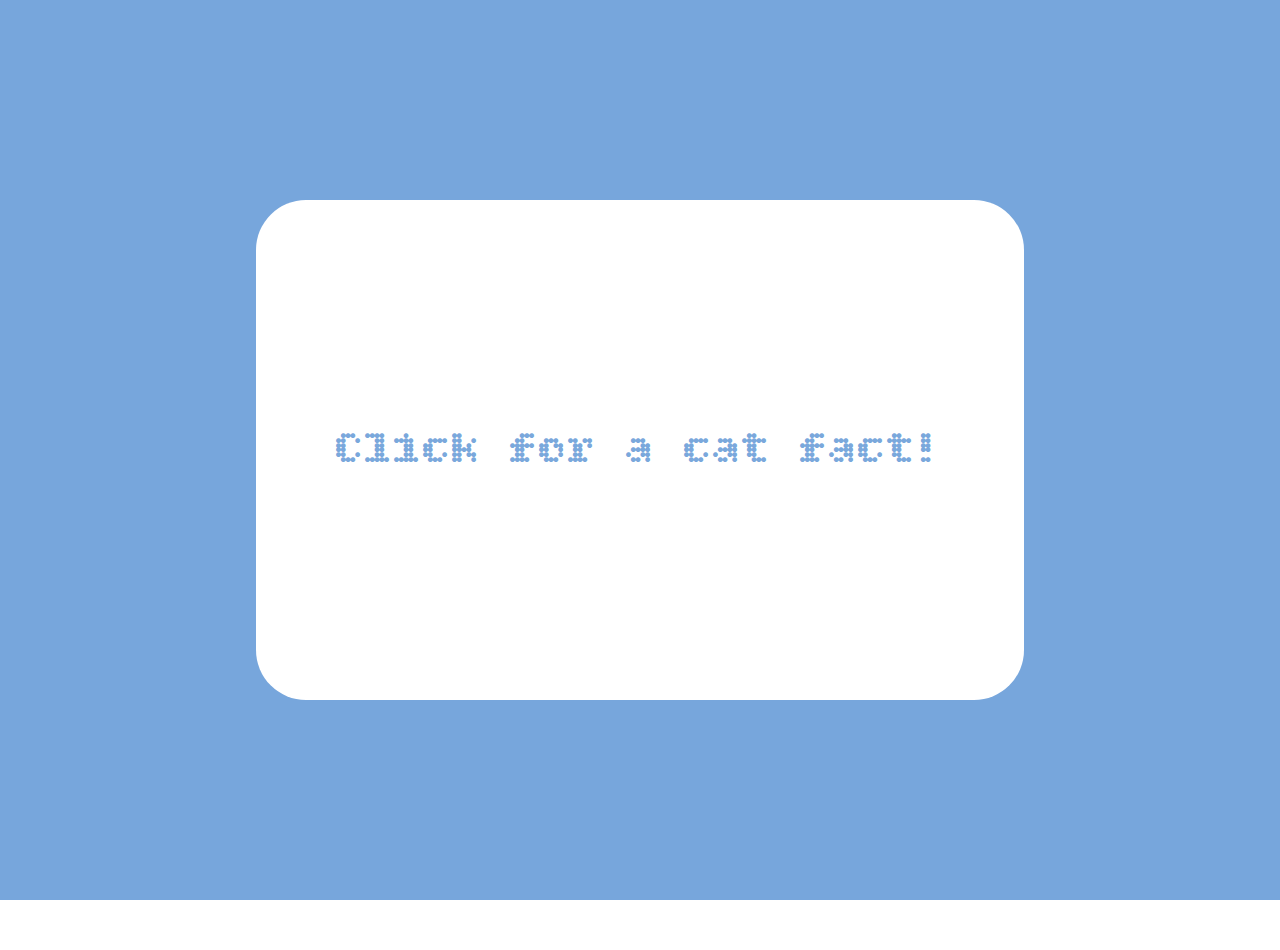
<file: index.html>
<!DOCTYPE html>
<html lang="en">
<head>
    <meta charset="UTF-8">
    <meta name="viewport" content="width=device-width, initial-scale=1.0">
    <title>Cat Facts</title>
    <link rel="icon" href="image.png">
    <link rel="stylesheet" href="style.css">
    <link rel="preconnect" href="https://fonts.googleapis.com">
<link rel="preconnect" href="https://fonts.gstatic.com" crossorigin>
<link href="https://fonts.googleapis.com/css2?family=Bitcount+Grid+Double:wght@100..900&family=Cherry+Bomb+One&family=Modak&family=Montserrat:ital,wght@0,100..900;1,100..900&family=Oi&family=Rubik:ital,wght@0,300..900;1,300..900&family=Ubuntu:ital,wght@0,300;0,400;0,500;0,700;1,300;1,400;1,500;1,700&display=swap" rel="stylesheet">
</head>
<body>
    <div id="cc">
     <div id="factc">
      <span id="cont"></span>
     </div> 
      <button id="btn" type="submit">Click for a cat fact!</button>
    </div>  
   <script src="script.js"></script>
</body>
</html>
</file>
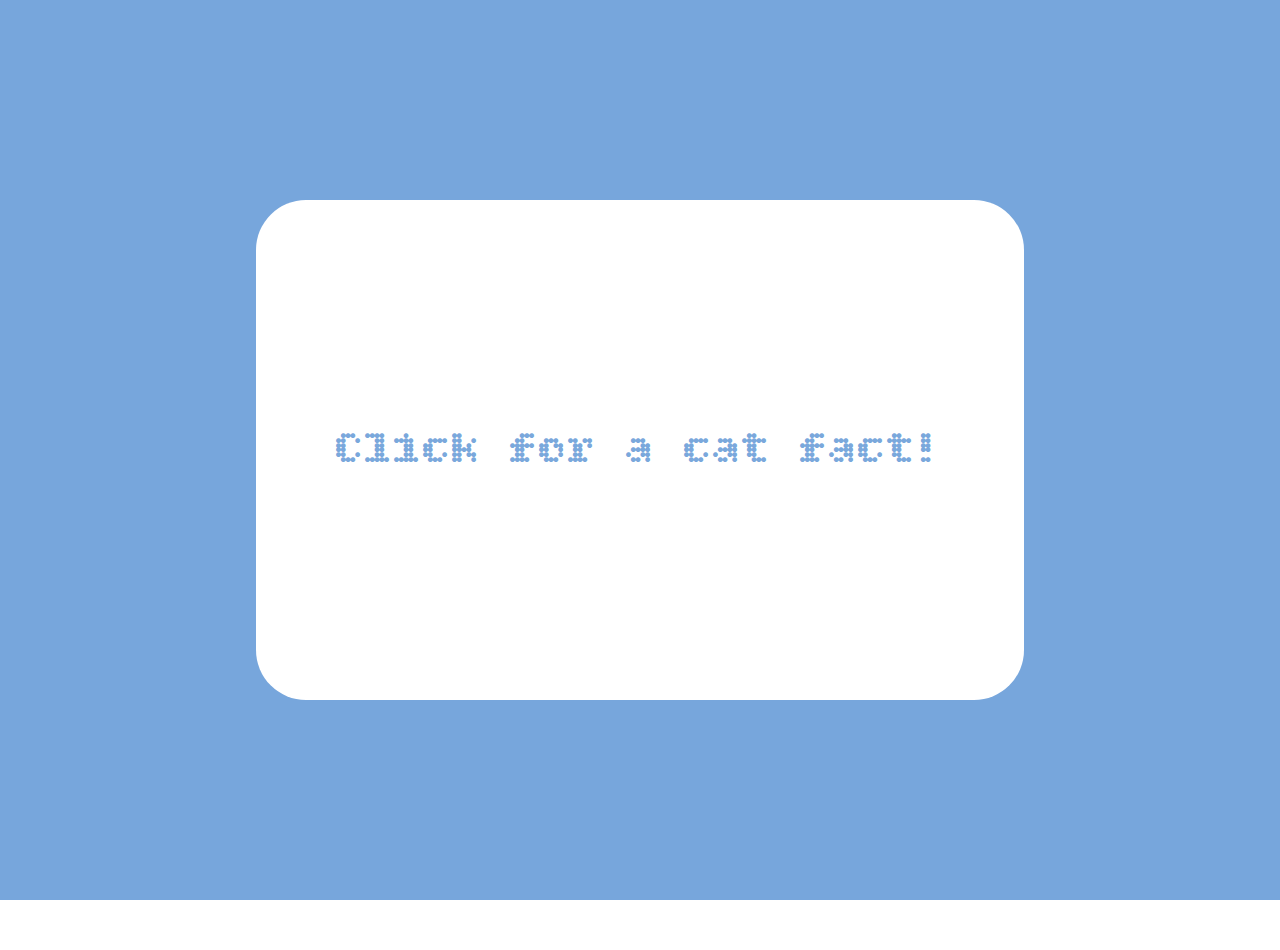
<file: index0.html>
<!DOCTYPE html>
<html lang="en">
<head>
    <meta charset="UTF-8">
    <meta name="viewport" content="width=device-width, initial-scale=1.0">
    <title>Experiment 0 - Index</title>
    <link rel="stylesheet" href="style0.css">
    <link rel="preconnect" href="https://fonts.googleapis.com">
<link rel="preconnect" href="https://fonts.gstatic.com" crossorigin>
<link href="https://fonts.googleapis.com/css2?family=Bitcount+Grid+Double:wght@100..900&family=Cherry+Bomb+One&family=Modak&family=Montserrat:ital,wght@0,100..900;1,100..900&family=Oi&family=Rubik:ital,wght@0,300..900;1,300..900&family=Ubuntu:ital,wght@0,300;0,400;0,500;0,700;1,300;1,400;1,500;1,700&display=swap" rel="stylesheet">
</head>
<body>
    <div id="cc">
     <div id="factc">
      <span id="cont"></span>
     </div> 
      <button id="btn" type="submit">Click for a cat fact!</button>
    </div>  
   <script src="script.js"></script>
</body>
</html>
</file>
<file: style.css>
html,body{
    display: flex;
    justify-content: center;
    align-items: center;
    text-align: center;
    height: 100vh;
    width: 100vw;
    overflow: hidden; 
    padding: 0;
    margin: 0;
}
#cc{
    width: 100%;
    height: 100%;
    background-color: hsla(212, 72%, 45%, 0.608);
    font-family: "Bitcount Grid Double";
    font-weight: 19800;
    font-style: normal;
    color: white;
    display: flex;
    justify-content: center;
    align-items: center;
    font-size: medium;
    padding: 50px;
    flex-wrap: wrap;
    text-align: center;
    position: relative;
    overflow: hidden;
    display: flex;
    user-select: none;
  
}   
#btn{
    height: 50%;
    width: 60%;
    background-color: hsl(0, 0%, 100%);
    color: hsla(212, 72%, 45%, 0.608);
    border-radius: 50px;
    cursor: pointer;
    position: absolute;
    transition: 0.5s;
    border: none;
    font-size: 3rem;
    background-color: hsl(0, 0%, 100%);
    font-family: "Bitcount Grid Double";
    font-weight: 9800;

   
}
#btn:focus{
 border: none;

}
#btn:hover{
    transform: translateY(10px);
}
#btn:active{
    transform: translateY(-5px);
}
#cont{
    font-size: 1.7rem;
    display: flex;
    justify-content: center;
    align-items: center;
    display: flex;
    flex-grow: 1;

}
#factc{
    position: absolute;
    width: 100%;
    height: 80%;
    background-color: rgba(0, 0, 0, 0);
    top:0;  
    display: flex;
    justify-content: center;
    align-items: center;
    padding: 20px;
   
}
@media (max-width: 575.98px) {
 #cont{
    font-size: 2rem;
 }
 #btn.clicked{
    height: 70px;
    border-radius: 10px;
 }
 #btn{
    font-size: 2rem;
 }
}

@media (min-width: 576px) and (max-width: 767.98px) {
 #cont{
    font-size: 2rem;
 }
 #btn.clicked{
    height:70px ;
    width: 200px ;
    border-radius: 10px;
 }
}
@media(max-width:100px){
    #btn.clicked{
    height:100px;
    width:220px;
    }
}

@media (min-width: 768px) and (max-width: 991.98px) {
 #cont{
    font-size: 2.5rem;
 }
 #btn.clicked{
    height:100px;
    width:220px;
    border-radius: 20px;
    font-size: 2rem !important;
   
 }
 
}


@media (min-width: 992px) and (max-width: 1199.98px) {
 #cont{
    font-size: 4rem !important;
 }
 #btn.clicked{
    height: 120px;
    width:370px;
    border-radius:20px;
    font-size: 3rem !important;
 }
}


@media (min-width: 1200px) {
    #cont{
        font-size: 2.5rem;
    }
    #btn.clicked{
        height:120px;
        width:370px;
        border-radius:20px;
        font-size: 3rem !important;
    }

}
@media(min-width:1601px){
     #cont{
        font-size: 4rem !important;
     }
}
@media(min-width:3000px){
   #cont{
    font-size: 7rem;
   }
   #btn.clicked{
    height:200px;
    width:500px;

   }
   #btn{
    font-size: 5rem ;
   }
}
</file>
<file: style0.css>
html,body{
    display: flex;
    justify-content: center;
    align-items: center;
    text-align: center;
    height: 100vh;
    width: 100vw;
    overflow: hidden; 
    padding: 0;
    margin: 0;
}
#cc{
    width: 100%;
    height: 100%;
    background-color: hsla(212, 72%, 45%, 0.608);
    font-family: "Bitcount Grid Double";
    font-weight: 19800;
    font-style: normal;
    color: white;
    display: flex;
    justify-content: center;
    align-items: center;
    font-size: medium;
    padding: 50px;
    flex-wrap: wrap;
    text-align: center;
    position: relative;
    overflow: hidden;
    display: flex;
    user-select: none;
  
}   
#btn{
    height: 50%;
    width: 60%;
    background-color: hsl(0, 0%, 100%);
    color: hsla(212, 72%, 45%, 0.608);
    border-radius: 50px;
    cursor: pointer;
    position: absolute;
    transition: 0.5s;
    border: none;
    font-size: 3rem;
    background-color: hsl(0, 0%, 100%);
    font-family: "Bitcount Grid Double";
    font-weight: 9800;

   
}
#btn:focus{
 border: none;

}
#btn:hover{
    transform: translateY(10px);
}
#btn:active{
    transform: translateY(-5px);
}
#cont{
    font-size: 1.7rem;
    display: flex;
    justify-content: center;
    align-items: center;
    display: flex;
    flex-grow: 1;

}
#factc{
    position: absolute;
    width: 100%;
    height: 80%;
    background-color: rgba(0, 0, 0, 0);
    top:0;  
    display: flex;
    justify-content: center;
    align-items: center;
    padding: 20px;
   
}
@media (max-width: 575.98px) {
 #cont{
    font-size: 2rem;
 }
 #btn.clicked{
    height: 70px;
    border-radius: 10px;
 }
 #btn{
    font-size: 2rem;
 }
}

@media (min-width: 576px) and (max-width: 767.98px) {
 #cont{
    font-size: 2rem;
 }
 #btn.clicked{
    height:70px ;
    width: 200px ;
    border-radius: 10px;
 }
}
@media(max-width:100px){
    #btn.clicked{
    height:100px;
    width:220px;
    }
}

@media (min-width: 768px) and (max-width: 991.98px) {
 #cont{
    font-size: 2.5rem;
 }
 #btn.clicked{
    height:100px;
    width:220px;
    border-radius: 20px;
    font-size: 2rem !important;
   
 }
 
}


@media (min-width: 992px) and (max-width: 1199.98px) {
 #cont{
    font-size: 4rem !important;
 }
 #btn.clicked{
    height: 120px;
    width:370px;
    border-radius:20px;
    font-size: 3rem !important;
 }
}


@media (min-width: 1200px) {
    #cont{
        font-size: 2.5rem;
    }
    #btn.clicked{
        height:120px;
        width:370px;
        border-radius:20px;
        font-size: 3rem !important;
    }

}
@media(min-width:1601px){
     #cont{
        font-size: 4rem !important;
     }
}
@media(min-width:3000px){
   #cont{
    font-size: 7rem;
   }
   #btn.clicked{
    height:200px;
    width:500px;

   }
   #btn{
    font-size: 5rem ;
   }
}
</file>
